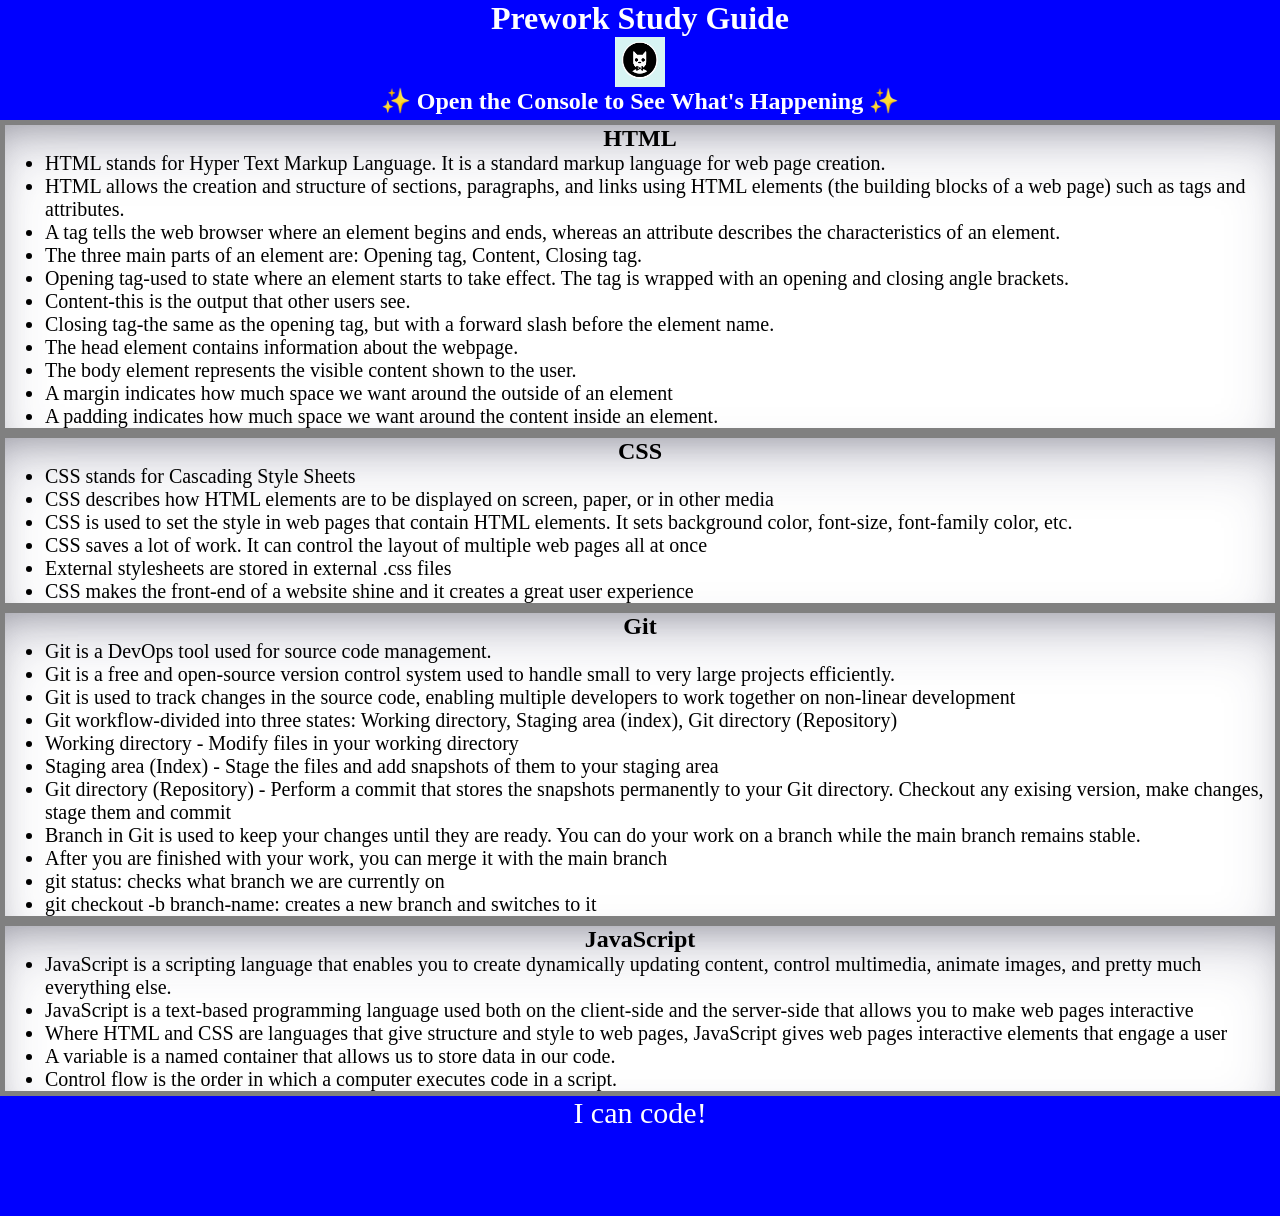
<file: index.html>
<!DOCTYPE html>
<html lang="en">
  <head>
    <meta charset="UTF-8" />
    <meta http-equiv="X-UA-Compatible" content="IE=edge" />
    <meta name="viewport" content="width=device-width, initial-scale=1.0" />
    <link rel="stylesheet" href="./assets/style.css"/>
    <title>Prework Study Guide</title>
  </head>
  <body>
    <header id="top">
      <h1>Prework Study Guide</h1>
      <img src="./assets/bowtie-cat.png" alt="Profile image of cat wearing a bow tie."/>
      <h2>✨ Open the Console to See What's Happening ✨</h2>
    </header>
    
    <main>
      <section class="card" id="html-section">
        <h2>HTML</h2>
        <ul>
          <li>HTML stands for Hyper Text Markup Language. It is a standard markup language for web page creation.</li>
          <li>HTML allows the creation and structure of sections, paragraphs, and links using HTML elements (the building blocks of a web page) such as tags and attributes.</li>
          <li>A tag tells the web browser where an element begins and ends, whereas an attribute describes the characteristics of an element.</li>
          <li>The three main parts of an element are: Opening tag, Content, Closing tag.</li>
          <li>Opening tag-used to state where an element starts to take effect. The tag is wrapped with an opening and closing angle brackets.</li>
          <li>Content-this is the output that other users see.</li>        
          <li>Closing tag-the same as the opening tag, but with a forward slash before the element name.</li>
          <li>The head element contains information about the webpage.</li>
          <li>The body element represents the visible content shown to the user.</li>
          <li>A margin indicates how much space we want around the outside of an element</li>
          <li>A padding indicates how much space we want around the content inside an element.</li>
        </ul>
      </section>


      <section class="card" id="css-section">
        <h2>CSS</h2>
        <ul>
          <li>CSS stands for Cascading Style Sheets</li>
          <li>CSS describes how HTML elements are to be displayed on screen, paper, or in other media</li>
          <li>CSS is used to set the style in web pages that contain HTML elements. It sets background color, font-size, font-family color, etc.</li>
          <li>CSS saves a lot of work. It can control the layout of multiple web pages all at once</li>
          <li>External stylesheets are stored in external .css files</li>
          <li>CSS makes the front-end of a website shine and it creates a great user experience</li>
        </ul>
      </section>


      <section class="card" id="git-section">
        <h2>Git</h2>
        <ul>
          <li>Git is a DevOps tool used for source code management.</li>
          <li>Git is a free and open-source version control system used to handle small to very large projects efficiently.</li>
          <li>Git is used to track changes in the source code, enabling multiple developers to work together on non-linear development</li>
          <li>Git workflow-divided into three states: Working directory, Staging area (index), Git directory (Repository)</li>
          <li>Working directory - Modify files in your working directory</li>
          <li>Staging area (Index) - Stage the files and add snapshots of them to your staging area</li>
          <li>Git directory (Repository) - Perform a commit that stores the snapshots permanently to your Git directory. Checkout any exising version, make changes, stage them and commit</li>
          <li>Branch in Git is used to keep your changes until they are ready. You can do your work on a branch while the main branch remains stable.</li>
          <li>After you are finished with your work, you can merge it with the main branch</li>
          <li>git status:  checks what branch we are currently on</li>
          <li>git checkout -b branch-name:  creates a new branch and switches to it</li>
        </ul>
      </section>


      <section class="card" id="javascript-section">
        <h2>JavaScript</h2>
        <ul>
          <li>JavaScript is a scripting language that enables you to create dynamically updating content, control multimedia, animate images, and pretty much everything else.</li>
          <li>JavaScript is a text-based programming language used both on the client-side and the server-side that allows you to make web pages interactive</li>
          <li>Where HTML and CSS are languages that give structure and style to web pages, JavaScript gives web pages interactive elements that engage a user</li>
          <li>A variable is a named container that allows us to store data in our code.</li>
          <li>Control flow is the order in which a computer executes code in a script.</li>
        </ul>
      </section>
    </main>

    <footer>
      <p>I can code!</p>
    </footer>
    <script src="./assets/script.js"></script>

  </body>
</html>
</file>
<file: assets/style.css>
* {
    margin: 0;
    padding: 0;
   }
   
   header,
   footer {
    width: 100%;
    height: 120px;
    background-color: blue;
    color: white;
    
   }
   
   h1,
   h2 {
    text-align: center;
   }
   
   img {
    display: block;
    height: 50px;
    width: 50px;
    margin-left: auto;
    margin-right: auto;
   }
   
   ul {
    padding-left: 40px;
    font-size: 20px;
   }
   
   p {
    text-align: center;
    font-size: 30px;
   }
   .card {
    width: 80%
    margin: 40px auto;
    border: 5px solid gray;
    box-shadow: rgba(50, 50, 93, 0.25) 0px 30px 60px -12px inset, rgba(0, 0, 0, 0.3) 0px 18px 36px -18px inset;
   }
</file>
